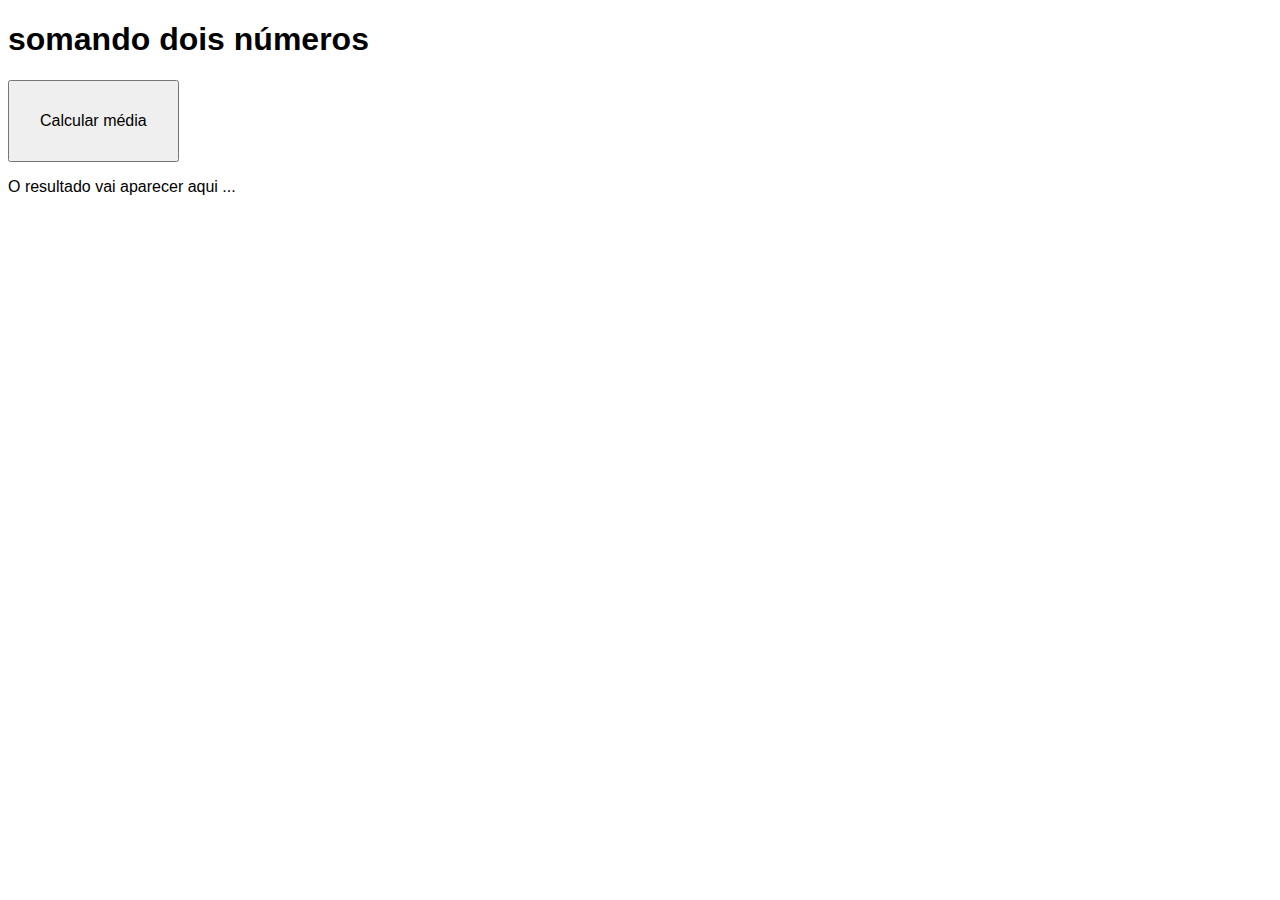
<file: index2.html>
<!DOCTYPE html>
<html lang="en">
<head>
    <meta charset="UTF-8">
    <meta name="viewport" content="width=device-width, initial-scale=1.0">
    <title>Números com JS</title>
    <style>
        body { font: 12pt Arial;}
        button {font-size: 12pt;padding: 30px;}
    </style>
</head>
<body>
    <h1>somando dois números</h1>
    <button  onclick="media()">Calcular média </button>
    <section id="situacao">
<p>O resultado vai aparecer aqui ...</p>
    </section>

    <script>
        function media() {
            let nom = window.prompt('qual é o nome do aluno')
            let n1= Number(window.prompt(`qual a sua primeira nota de ${nom}?` ))
            let n2= Number(window.prompt(`Alem de ${n1}, qual foi a outra nota de ${nom}?`))
            med = (n1 + n2)/2
            let res = document.getElementById('situacao')
            res.innerHTML = `<p> Calcule a media final de <mark>${nom}</mark>.</p>`
            res.innerHTML += `<p> Notas obtidas foram <mark>${n1} e ${n2}</mark>.</p>`
            res.innerHTML += `<p> A media final será <mark>${med}</mark>.</p>`
        }
    </script>
</body>
</html>
</file>
